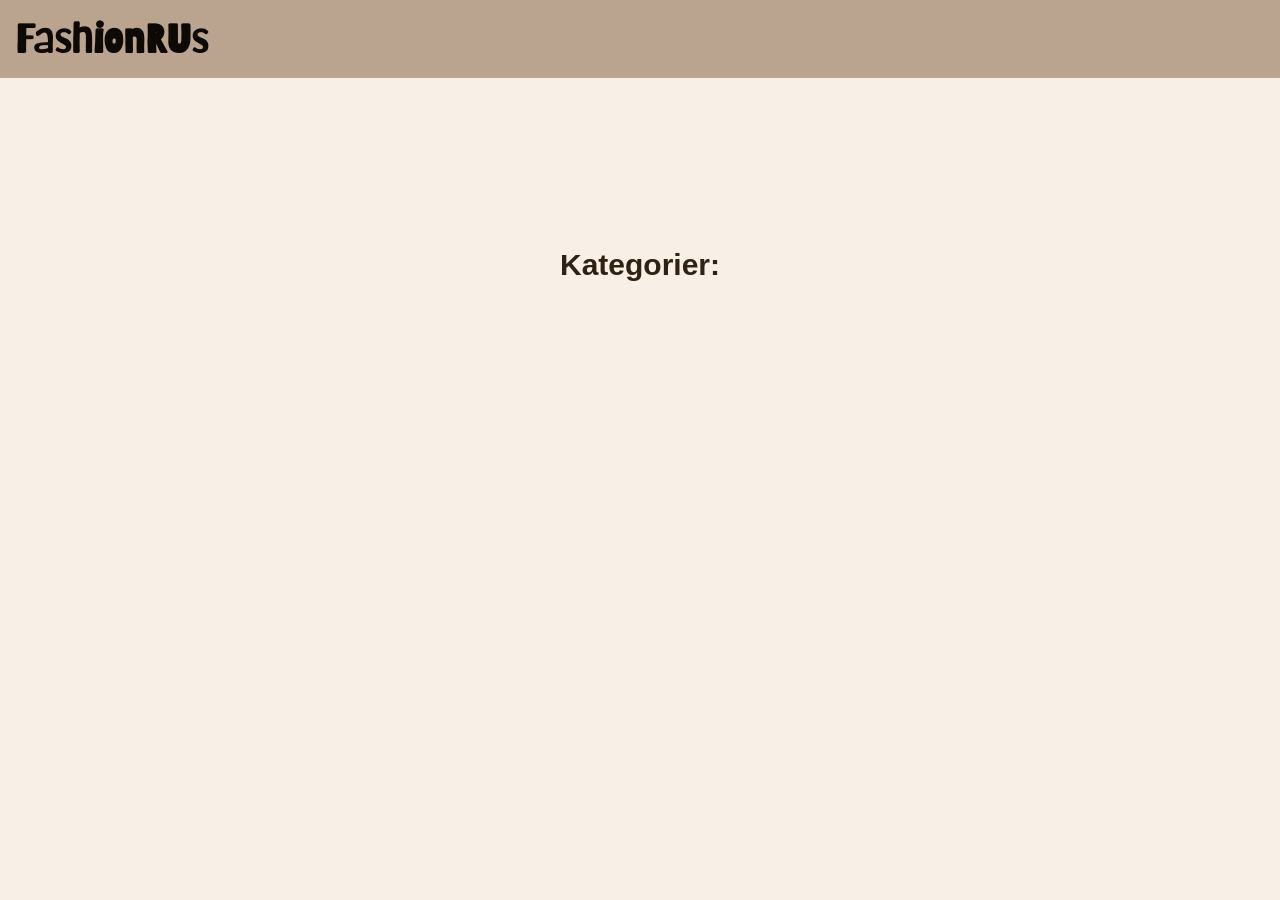
<file: index.html>
<!doctype html>
<html lang="da">
  <head>
    <meta charset="UTF-8" />
    <meta name="viewport" content="width=device-width, initial-scale=1.0" />
    <link rel="stylesheet" href="style.css" />
    <link rel="preconnect" href="https://fonts.googleapis.com" />
    <link rel="preconnect" href="https://fonts.gstatic.com" crossorigin />
    <link
      href="https://fonts.googleapis.com/css2?family=Barriecito&display=swap"
      rel="stylesheet"
    />
    <script src="index.js" defer></script>
    <title>Forside</title>
  </head>
  <body>
    <header>
      <h1>FashionRUs</h1>
    </header>
    <main>
      <h2 class="overskrifter">Kategorier:</h2>
      <section class="categories"></section>
    </main>
  </body>
</html>
</file>
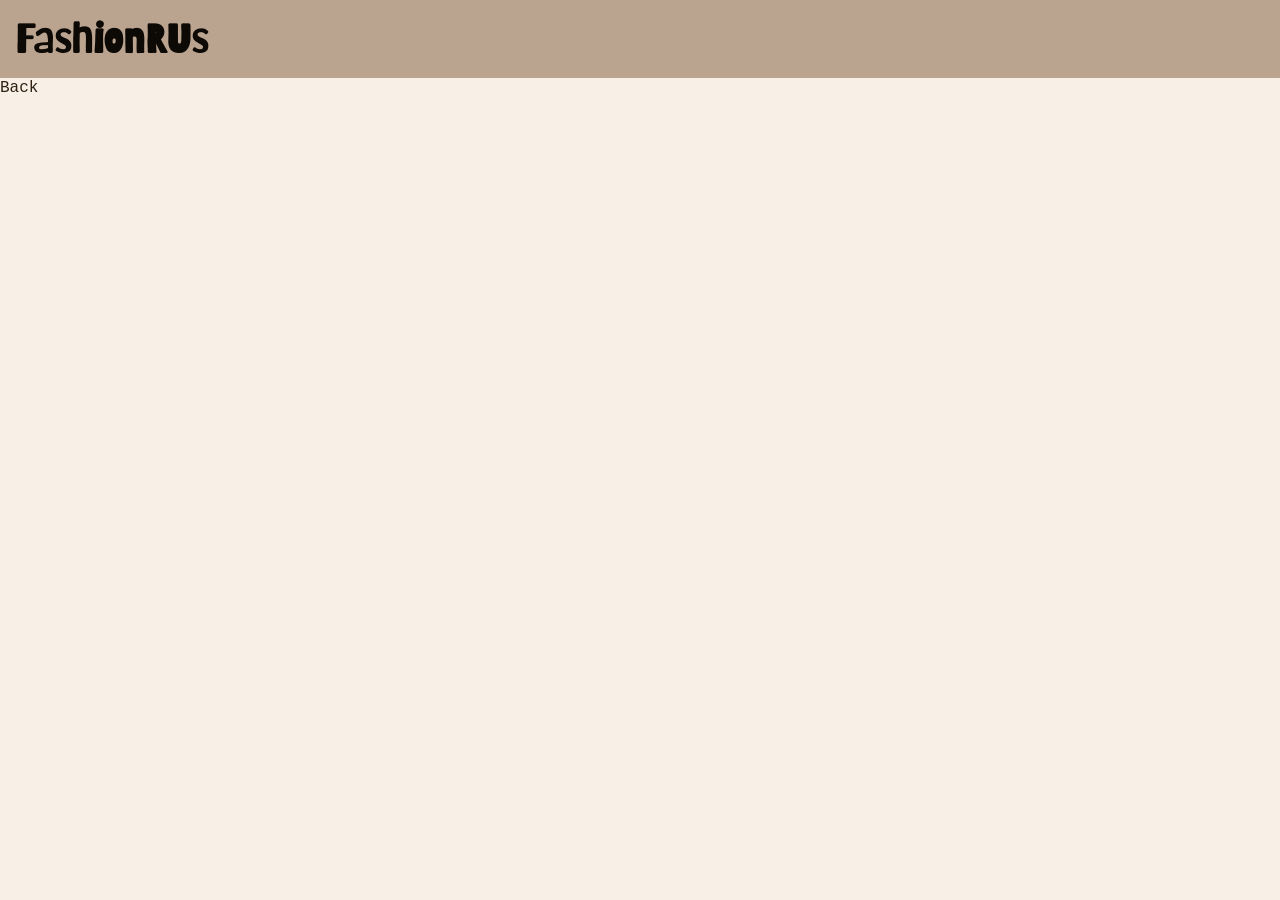
<file: productdetails.html>
<!doctype html>
<html lang="da">
  <head>
    <meta charset="UTF-8" />
    <meta name="viewport" content="width=device-width, initial-scale=1.0" />
    <link rel="stylesheet" href="style.css" />
    <link rel="preconnect" href="https://fonts.googleapis.com" />
    <link rel="preconnect" href="https://fonts.gstatic.com" crossorigin />
    <link
      href="https://fonts.googleapis.com/css2?family=Barriecito&display=swap"
      rel="stylesheet"
    />
    <script src="productdetails.js" defer></script>
    <title>Product</title>
  </head>
  <body>
    <header>
      <h1>FashionRUs</h1>
    </header>
    <a href="productlist.html">Back</a>
    <main id="grid_2_1">
      <!--
      <div>
        <img src="https://kea-alt-del.dk/t7/images/webp/640/1165.webp" class="product_pic" alt="billede" />
      </div>
      <div>
        <h2 id="productname">Product name</h2>
        <div id="list">
          <p>Type: Cardigan</p>
          <p>Kategori: Accessories</p>
          <p>Pris: 499,-</p>
        </div>
        <button id="button_details">Køb nu</button>
      </div>
      -->
    </main>
  </body>
  <footer></footer>
</html>
</file>
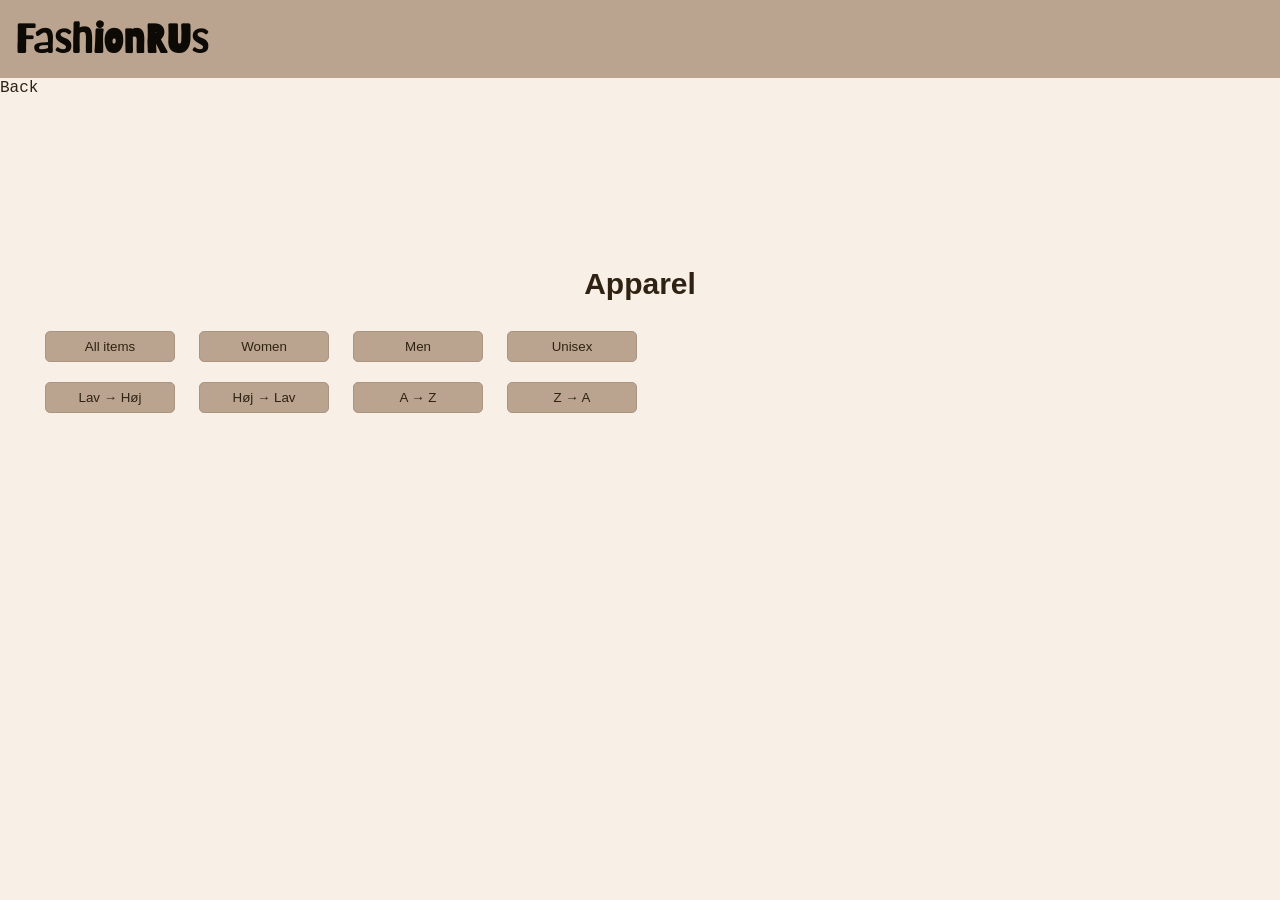
<file: productlist.html>
<!doctype html>
<html lang="da">
  <head>
    <meta charset="UTF-8" />
    <meta name="viewport" content="width=device-width, initial-scale=1.0" />
    <link rel="stylesheet" href="style.css" />
    <link rel="preconnect" href="https://fonts.googleapis.com" />
    <link rel="preconnect" href="https://fonts.gstatic.com" crossorigin />
    <link
      href="https://fonts.googleapis.com/css2?family=Barriecito&display=swap"
      rel="stylesheet"
    />
    <script src="productlist.js" defer></script>
    <title>Productlist</title>
  </head>
  <body>
    <header>
      <h1>FashionRUs</h1>
    </header>
    <a href="index.html">Back</a>
    <main>
      <h2 class="overskrifter">Apparel</h2>
      <div id="filter">
        <button class="productlist_button">All items</button>
        <button class="productlist_button">Women</button>
        <button class="productlist_button">Men</button>
        <button class="productlist_button">Unisex</button>
      </div>
      <div id="sorter">
        <button data-price="up" class="productlist_button">Lav → Høj</button>
        <button data-price="down" class="productlist_button">Høj → Lav</button>
        <button data-text="az" class="productlist_button">A → Z</button>
        <button data-text="za" class="productlist_button">Z → A</button>
      </div>
      <div class="grid">
        <!--
        <a href="productdetails.html"
          ><article class="productlist">
            <img
              src="https://kea-alt-del.dk/t7/images/webp/640/1525.webp"
              alt="product image"
            />
            <h3>puma backpack - navy blue</h3>
            <p class="product">Bag</p>
            <p class="price">DKK <span>1.299</span>,-</p>
            <div class="discounted">
              <p>Now DKK <span>999</span>.-</p>
              <p><span>%</span></p>
            </div>
          </article></a
        >
        <a href="productdetails.html"
          ><article class="productlist">
            <img
              src="https://kea-alt-del.dk/t7/images/webp/640/1525.webp"
              alt="product image"
            />
            <h3>puma backpack - navy blue</h3>
            <p class="product">Bag</p>
            <p class="price">DKK <span>1.299</span>,-</p>
            <div class="discounted">
              <p>Now DKK <span>974</span>.-</p>
              <p><span>25%</span></p>
            </div>
          </article></a
        >
        <a href="productdetails.html"
          ><article class="productlist">
            <img
              src="https://kea-alt-del.dk/t7/images/webp/640/1164.webp"
              alt="product image"
            />
            <h3>Sahara Team India Fanwear Round Neck Jersey</h3>
            <p class="product">T-shirt</p>
            <p class="price">DKK <span>899</span>,-</p>
            <div class="discounted">
              <p>Now DKK <span>699</span>.-</p>
              <p><span>%</span></p>
            </div>
          </article></a
        >
        <a href="productdetails.html"
          ><article class="productlist">
            <img
              src="https://kea-alt-del.dk/t7/images/webp/640/1164.webp"
              alt="product image"
            />
            <h3>Sahara Team India Fanwear Round Neck Jersey</h3>
            <p class="product">T-shirt</p>
            <p class="price">DKK <span>899</span>,-</p>
            <div class="discounted">
              <p>Now DKK <span>699</span>.-</p>
              <p><span>%</span></p>
            </div>
          </article></a
        >-->
      </div>
    </main>
  </body>
  <footer></footer>
</html>
</file>
<file: style.css>
/*************** Reset *********************/
* {
  margin: 0;
  padding: 0;
  box-sizing: border-box;
}
img {
  width: 100%;
  height: auto;
  display: block;
}

body {
  max-width: 1550px;
  margin: 0 auto;
  background-color: rgb(248, 239, 230);
}

header {
  background-color: rgb(186, 164, 143);
  padding: 15px;
  text-align: left;
  font-family: "Barriecito", system-ui;
  font-style: normal;
  font-size: 20px;
  color: rgb(13, 9, 5);
}

main {
  margin: 0 20px;
  padding: 15px;
  padding-top: 150px;
  padding-bottom: 100px;
}

a {
  text-align: center;
  text-decoration: none;
  font-family: "Courier New", Courier, monospace;
  color: rgb(47, 34, 18);
  font-weight: 400;
}

h2 {
  color: rgb(47, 34, 18);
  font-family:
    "Trebuchet MS", "Lucida Sans Unicode", "Lucida Grande", "Lucida Sans",
    Arial, sans-serif;
  font-size: 30px;
  padding: 20px;
}

.overskrifter {
  text-align: center;
}

a:hover {
  font-weight: 800;
  color: rgb(47, 34, 18);
}

.categories {
  display: grid;
  grid-template-columns: repeat(3, 1fr);
  gap: 30px;
  padding: 60px;
}

/* hver ting i grid'et bliver en boks */
.categories > * {
  border: 1px solid rgb(169, 149, 130);
  border-radius: 10px;
  padding: 28px;
  background-color: rgb(186, 164, 143);
  text-align: center;
  color: rgb(47, 34, 18);
  font-weight: 400px;
}

.grid {
  display: grid;
  grid-template-columns: repeat(4, 1fr);
  column-gap: 30px; /* kun mellem kolonner */
  row-gap: 40px; /* kun mellem rækker */
}

.productlist {
  gap: 10px;
  font-family:
    "Trebuchet MS", "Lucida Sans Unicode", "Lucida Grande", "Lucida Sans",
    Arial, sans-serif;
  padding: 2px;
  font-weight: 400;
  text-align: left;
  font-size: 15px;
}

.productlist img {
  border-radius: 7px;
}

h3 {
  font-family:
    "Trebuchet MS", "Lucida Sans Unicode", "Lucida Grande", "Lucida Sans",
    Arial, sans-serif;
  padding-bottom: 10px;
  padding-top: 5px;
  text-align: left;
}

.product {
  color: rgb(47, 34, 18);
}

.price {
  font-size: 18px;
}

.discounted {
  display: none;
  font-family:
    "Trebuchet MS", "Lucida Sans Unicode", "Lucida Grande", "Lucida Sans",
    Arial, sans-serif;
  padding: 2px;
  font-weight: 400;
  text-align: left;
  font-size: 15px;
}

.discounted p:last-child {
  background: var(--off-color);
  padding: 0.2rem;
}

.discounted > p {
  margin-bottom: 0;
}

#grid_2_1 {
  display: grid;
  grid-template-columns: 2fr 1fr;
  column-gap: 30px; /* kun mellem kolonner */
  row-gap: 40px; /* kun mellem rækker */
}

#list {
  text-align: center;
  font-size: 18px;
  font-family:
    "Trebuchet MS", "Lucida Sans Unicode", "Lucida Grande", "Lucida Sans",
    Arial, sans-serif;
}

#productname {
  text-align: center;
}

#button_details {
  display: block;
  margin: 25px auto 0; /* 25px ned, auto i siderne = centreret */
  padding: 15px 30px;
  border-radius: 5px;
  border: 1px solid rgb(169, 149, 130);
  background-color: rgb(186, 164, 143);
  color: rgb(47, 34, 18);
}

#button_details:hover {
  background-color: rgb(151, 130, 110);
}

/* når article har attributten soldout, så gør billedet sløret */
.productlist[soldout] img {
  opacity: 0.4;
}

.soldout_text {
  font-weight: bold;
  margin: 0 0 6px;
  color: rgb(253, 3, 3);
}

/* DISCOUNT */
.discounted {
  padding: 6px;
  margin-top: 8px;
  border-radius: 5px;
}

#discount_1 {
  color: rgb(214, 214, 73);
  background-color: black;
  width: 150px;
  padding: 5px;
  border-radius: 5px;
}

#discount_2 {
  color: rgb(214, 214, 73);
  background-color: black;
  width: 150px;
  padding: 5px;
  border-radius: 5px;
  text-align: center;
  margin: 8px auto 0;
  font-size: 15px;
}

.productlist_button {
  margin: 10px;
  padding: 7px 20px;
  border-radius: 5px;
  border: 1px solid rgb(169, 149, 130);
  background-color: rgb(186, 164, 143);
  color: rgb(47, 34, 18);
  width: 130px;
}

.productlist_button:hover {
  background-color: rgb(151, 130, 110);
}

#product_pic img {
  max-width: 10px;
}
@media screen and (max-width: 1000px) {
  .categories {
    display: grid;
    grid-template-columns: repeat(2, 1fr);
    gap: 20px;
    padding: 10px;
    justify-content: center;
  }

  .categories > * {
    padding: 15px;
  }

  a {
    font-size: 13px;
  }

  main {
    padding-top: 100px;
  }
  .grid {
    display: grid;
    grid-template-columns: repeat(2, 1fr);
    gap: 10px;
  }

  #grid_2_1 {
    display: grid;
    grid-template-columns: 1fr;
  }

  #productname,
  #list {
    text-align: left;
  }
}
</file>
